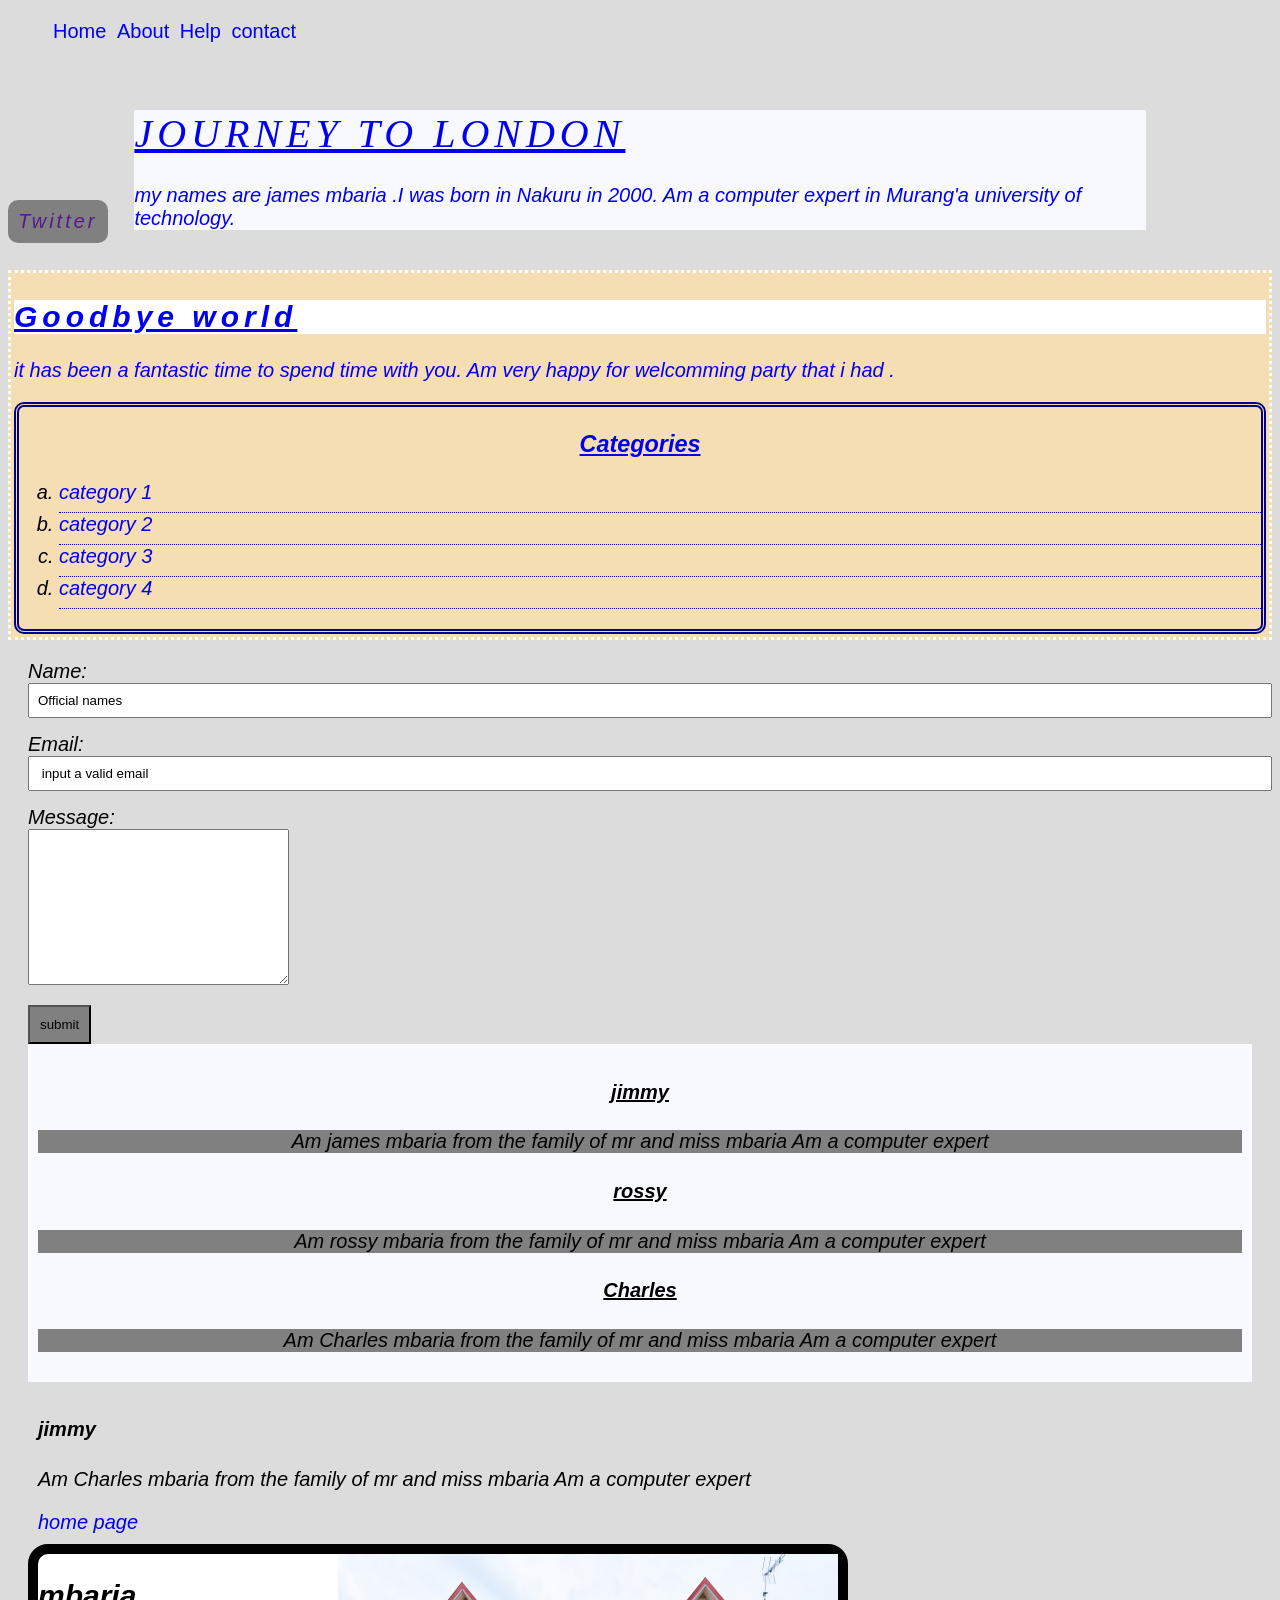
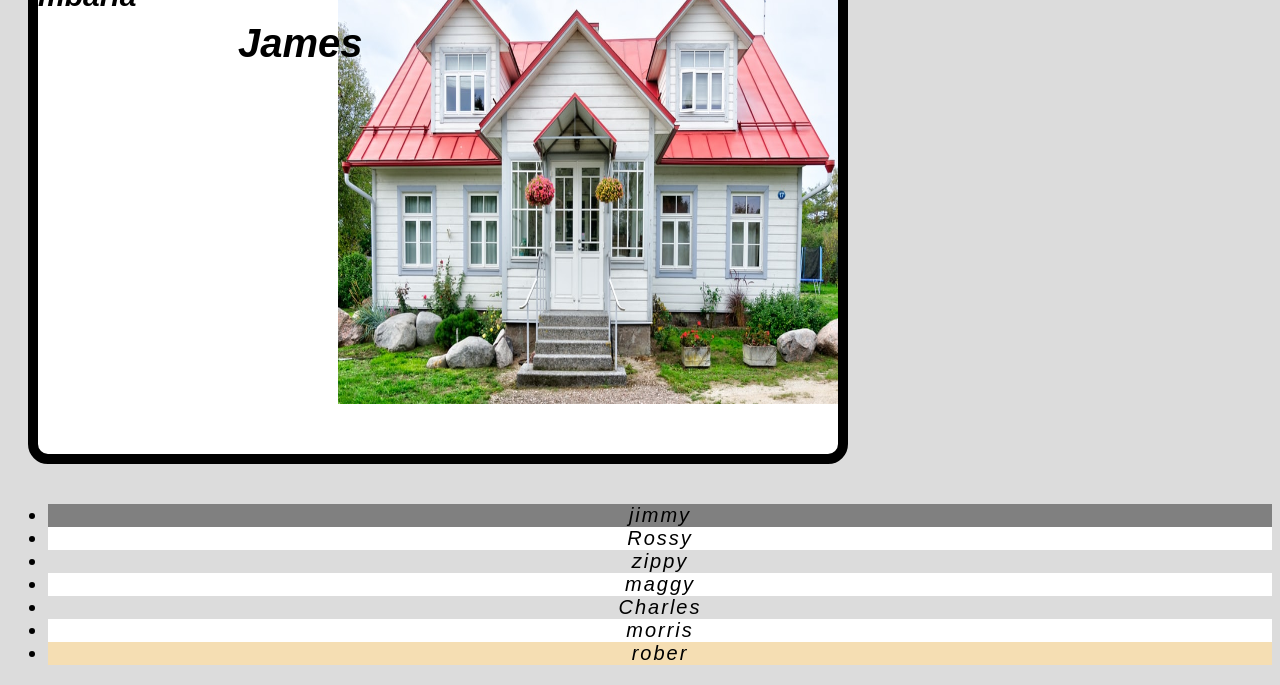
<file: james.html>
<!DOCTYPE html>
<html>
<head>
<title>Dedications</title>
      <link rel="stylesheet" type="text/css" href="james.css">
</head>
 <header>
   <div class="list">
     <ul>
       <li> <a href="#">Home</li>
       <li> <a href="#">About</li>
       <li> <a href="#">Help</li>
       <li> <a href="#">contact</li>
     </ul>
    </div>
  </header>
<body>
    <div class="container 1">
        <div class="box-1">
            <h1>JOURNEY TO LONDON</h1>
          <p>
           my names are james mbaria .I was  born in Nakuru in 2000.
          Am a computer expert in Murang'a university of technology.
          </p>
         </div>
      </div>
         <div class="box-2">
           <h2>Goodbye world</h2>
             <p>
             it has been a fantastic time to spend time with you.
              Am very happy for welcomming party that i had .
              </p>
            <div class="box-3">
             
               <h3>Categories</h3>
               <ul> 
                 
                    <li><a href="#">category 1</a></li>
                    <li><a href="#">category 2</a></li>
                     <li><a href="#">category 3</a></li>
                     <li><a href="#">category 4</a></li>
                  </ul>
                
            </div>
       </div>
      </div>
     <div class="my-form">
       <div class="form-group">
         <label>Name: </label>
         <input type="text" name="name" value="Official names">
       </div>
        <div class="form-group">
          <label>Email: </label>
          <input type="text" name="email" value=" input a valid email">
         </div>
         <div class="form-group">
          <label>Message: </label>
         <textarea name="message" id="" cols="30" rows="10"></textarea>
         </div>
          
            <input class="button"  type="submit"  value="submit">
          <div class="block">
                
                 <h4> jimmy</h4>
                 <p>Am james mbaria from the family of mr and miss mbaria
                   Am a computer expert
                 </p>
                 <h4> rossy</h4>
                 <p>Am rossy mbaria from the family of mr and miss mbaria
                   Am a computer expert
                 </p>
                 <h4> Charles</h4>
                 <p>Am Charles mbaria from the family of mr and miss mbaria
                   Am a computer expert
                 </p>
                </div>
                <div class="clr"> </div>
              <div id="jimmy"> 
                <h4> jimmy</h4>
                 <p>Am Charles mbaria from the family of mr and miss mbaria
                   Am a computer expert
                  </p>
                <a href="#">home page</a>
                  
              </div>
                 <div class=" clr"></div>
                
                   <div  class="p-box"> 
                    <img src="room.jpg" 
                    alt=" a room" style="float:right; width: 500px;; height: 450px;">
                   <h1> James</h1>
                   <h2>mbaria</h2>
                  </div> 
            </div>
            <ul class="j-list">
              <li> jimmy</li>
              <li> Rossy</li>
              <li> zippy</li>
              <li> maggy</li>
              <li> Charles</li>
              <li> morris</li>
              <li> rober</li>
            </ul>
            
           
         <a class="fix-me button"   href="">Twitter</a>
         
         
         
         
    </div>
   
 </body>
</html>
</file>
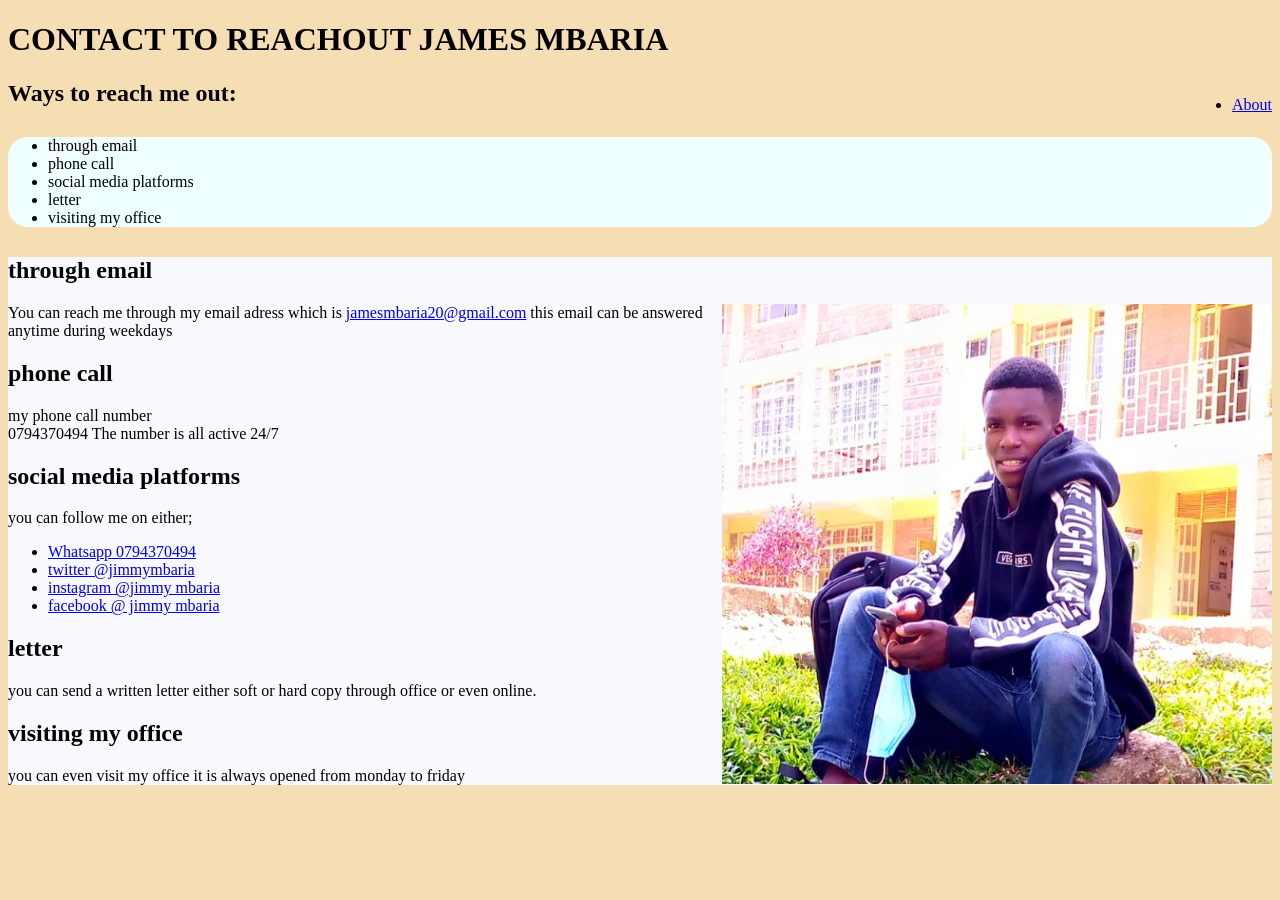
<file: jm.html>
<!DOCTYPE html>
<html>
<head>
   
    <title>contact</title>
    <link rel="stylesheet" type="css/text"    href="jm.css">
   
</head>
<body style="background-color:wheat;">
    <h1>CONTACT TO REACHOUT JAMES MBARIA</h1>
    <div style="float: right;">
     <ul>
    
        <li> <a href="file:///C:/Users/James/Desktop/HTML/infinix%20not%2014.html">About</a></li>
     </ul>
    </div> 
    <div class="contact">
        <h2>Ways to reach me out:</h2>
        <ul style="background-color: azure;border-radius:20px; margin-top: 30px;">
           <li>through email</li>
           <li>phone call</li>
            <li> social media platforms</li>
          <li>letter</li>
          <li> visiting my office</li>
      </ul>
    </div>
    <div class=" deeper"   style="background-color:ghostwhite ; margin-top:30px; "    >
        <h2>through email</h2>
        <img src="james.jpg" alt="My picture"
         style="float:right; width: 550px; height:480px;"    >
         <p>You can reach me through my email adress which is 
           <a href="#">jamesmbaria20@gmail.com</a> 
          this email can be answered anytime during weekdays
         </p>
         <h2>phone call</h2>
         <p>my phone call number <br> 
            0794370494
            The number is all active 24/7 
         </p>
         <h2> social media platforms</h2>
            <p> you can follow me on either;
                <ul>
                    <li> <a href="#" >Whatsapp 0794370494</a>  </li>
                    <li> <a href="#" >twitter  @jimmymbaria</a>  </li>
                    <li> <a href="#" >instagram @jimmy mbaria</a>  </li>
                    <li> <a href="#" >facebook @ jimmy mbaria</a>  </li>

                </ul>
            </p>
            <h2>letter</h2>
            <p>
                you can send a written letter either soft or hard copy through
                office or even online.
            </p>
            <h2>visiting my office</h2>
            <p>
                you can even visit my office it is always opened from monday to friday
            </p>

         
     </div>
</body>
</html>
</file>
<file: james.css>
body{
    background-color:gainsboro;
    color:black;

    font-family: 'Franklin Gothic Medium',
     'Arial Narrow', Arial, sans-serif;
     font-size: 20px;
     font-style: italic;
    
    }

 
 a{
     text-decoration:none ;
 }
 a:hover{
     color: black;
 }
 a:active{ 
     color:green;

 }
 .list li{
     display:inline;
     padding-left: 5px;
     font-style: normal;
     
     
 }
 
 .container{
     width: 80%;
     margin: auto;
      
      
      
      padding: 20px;
      margin-top: 20px;
    
 }   
.box-1{
     background-color:ghostwhite ;
}
.box-1 h1{
    font-family: 'Times New Roman', Times, serif;
    text-decoration:underline;
    text-transform: uppercase;
    font-weight: 200;
    letter-spacing:5px;
}
.box-2{
    border:3px dotted white;
    padding: 3px;
    background-color: wheat;
}

.box-2 h2{

  text-decoration: underline;
  letter-spacing:5px;
  background-color:white;
}
.box-3{
    
    

    border:5px double darkblue;
    background-color:wheat;
    border-radius: 10px;
}
.box-3 h3{
    text-align: center;
    text-decoration:underline;
}
.box-3 ul{
    list-style:lower-alpha;
   
} 
.box-3 li{
    padding-bottom: 8px;
    border-bottom:dotted 1px blue;
} 
.my-form{
    padding: 20px;
} 
.my-form .form-group{
    padding-bottom:15px ;
}
.my-form label{
    display: block;
}
.my-form input[type="text"]{
    padding: 8px;
    width: 100%;
}
.button{
    background-color: grey;
    padding: 10px;
    border: 10px 15px;
   
}
.button:hover{
    background-color:green;
}
.button:active{
    background-color: blueviolet;
}
.block{
    color: black;
    background-color: ghostwhite;
    padding: 10px;
    border-radius: 10 px;
    text-align: center;
}
.block h4{
    color:black;
    text-align:center;
    text-decoration:underline;
}
.block p{
    background-color:grey;
}
#jimmy{
   color:black;
   padding: 10px;
}
#sidebar{
    padding: 15px;
    float: left;
}
.p-box{
    width: 800px;
    height: 500px;
    border: 10px solid black;
    position: relative;
   background-color:white;
   border-radius: 20px;
   
}
.p-box h1{
    position: absolute;
    top: 40px;
    left: 200px;
  color: black;
  
  
}
.p-box h2{
    color: black;
    text-size-adjust:10px;
    
}
.fix-me{
       position: fixed;
       top: 200px;
       letter-spacing:3px;
       border-radius: 10px;
}
.j-list{
    color: black;
    letter-spacing: 2px;
    word-spacing: 4px ;
    text-align: center;

}
.j-list li:first-child{
    background: grey;

}
.j-list li:last-child{
   background:wheat;
}
.j-list li:nth-child(even){
    background:white;
}
</file>
<file: jm.css>
.contact{
    background-color: aqua;
}
</file>
